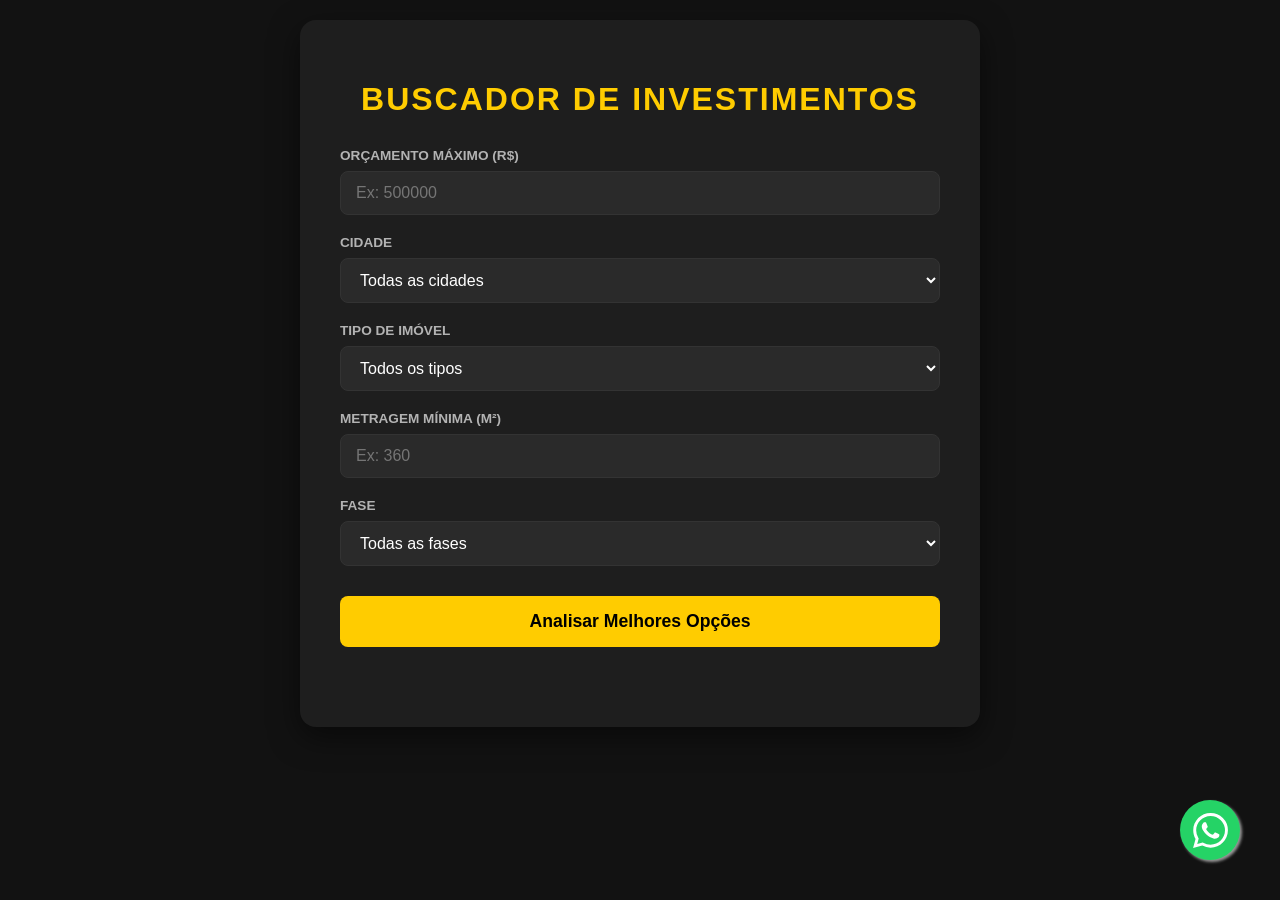
<file: index.html>
<!DOCTYPE html>
<html lang="pt-br">
<head>
    <meta charset="UTF-8">
    <meta name="viewport" content="width=device-width, initial-scale=1.0">
    <title>Busca de Investimentos Imobiliários</title>
    <link rel="stylesheet" href="style.css">
    <style>
        /* Estilos do Botão de WhatsApp */
        .whatsapp-float {
            position: fixed; width: 60px; height: 60px; bottom: 40px; right: 40px;
            background-color: #25d366; color: #FFF; border-radius: 50px;
            text-align: center; font-size: 30px; box-shadow: 2px 2px 3px #999;
            z-index: 1000; display: flex; align-items: center; justify-content: center;
            text-decoration: none; transition: transform 0.3s ease;
        }
        .whatsapp-float:hover { transform: scale(1.1); color: #FFF; }
        .whatsapp-float svg { fill: white; width: 35px; height: 35px; }
    </style>
</head>
<body>
    <div class="container">
        <h1>Buscador de Investimentos</h1>

        <div class="filtros">
            <label for="valor">Orçamento Máximo (R$)</label>
            <input type="number" id="valor" placeholder="Ex: 500000">

            <label for="cidade">Cidade</label>
            <select id="cidade">
                <option value="">Todas as cidades</option>
                <option value="Palhoça">Palhoça</option>
                <option value="São José">São José</option>
                <option value="Florianópolis">Florianópolis</option>
                <option value="Biguaçu">Biguaçu</option>
                <option value="Canelinha">Canelinha</option>
                <option value="Angelina">Angelina</option>
                <option value="Imaruí">Imaruí</option>
                <option value="Orleans">Orleans</option>
            </select>

            <label for="tipo">Tipo de Imóvel</label>
            <select id="tipo">
                <option value="">Todos os tipos</option>
                <option value="Apartamento">Apartamento</option>
                <option value="Casa">Casa</option>
                <option value="Terreno">Terreno</option>
                <option value="Chácara">Chácara</option>
            </select>

            <label for="metragem">Metragem Mínima (m²)</label>
            <input type="number" id="metragem" placeholder="Ex: 360">

            <label for="fase">Fase</label>
            <select id="fase">
                <option value="">Todas as fases</option>
                <option value="Lançamento">Lançamento</option>
                <option value="Pronto">Pronto</option>
                <option value="Planta">Na Planta</option>
            </select>

            <button id="buscar">Analisar Melhores Opções</button>
        </div>

        <div id="resultados"></div>
    </div>

    <a href="https://wa.me/48999886083?text=Olá! Gostaria de mais informações sobre os investimentos imobiliários." 
       class="whatsapp-float" 
       target="_blank">
        <svg viewBox="0 0 24 24">
            <path d="M17.472 14.382c-.297-.149-1.758-.867-2.03-.967-.273-.099-.471-.148-.67.15-.197.297-.767.966-.94 1.164-.173.199-.347.223-.644.075-.297-.15-1.255-.463-2.39-1.475-.883-.788-1.48-1.761-1.653-2.059-.173-.297-.018-.458.13-.606.134-.133.298-.347.446-.52.149-.174.198-.298.298-.497.099-.198.05-.371-.025-.52-.075-.149-.669-1.612-.916-2.207-.242-.579-.487-.5-.669-.51-.173-.008-.371-.01-.57-.01-.198 0-.52.074-.792.372-.272.297-1.04 1.016-1.04 2.479 0 1.462 1.065 2.875 1.213 3.074.149.198 2.096 3.2 5.077 4.487.709.306 1.262.489 1.694.625.712.227 1.36.195 1.871.118.571-.085 1.758-.719 2.006-1.413.248-.694.248-1.289.173-1.413-.074-.124-.272-.198-.57-.347m-5.421 7.403h-.004a9.87 9.87 0 01-5.031-1.378l-.361-.214-3.741.982.998-3.648-.235-.374a9.86 9.86 0 01-1.51-5.26c.001-5.45 4.436-9.884 9.888-9.884 2.64 0 5.122 1.03 6.988 2.898a9.825 9.825 0 012.893 6.994c-.003 5.45-4.437 9.884-9.885 9.884m8.413-18.297A11.815 11.815 0 0012.05 0C5.495 0 .16 5.335.157 11.892c0 2.096.547 4.142 1.588 5.945L.057 24l6.305-1.654a11.882 11.882 0 005.683 1.448h.005c6.554 0 11.89-5.335 11.893-11.893a11.821 11.821 0 00-3.48-8.413Z"/>
        </svg>
    </a>

    <script src="script.js"></script>
</body>
</html>
</file>
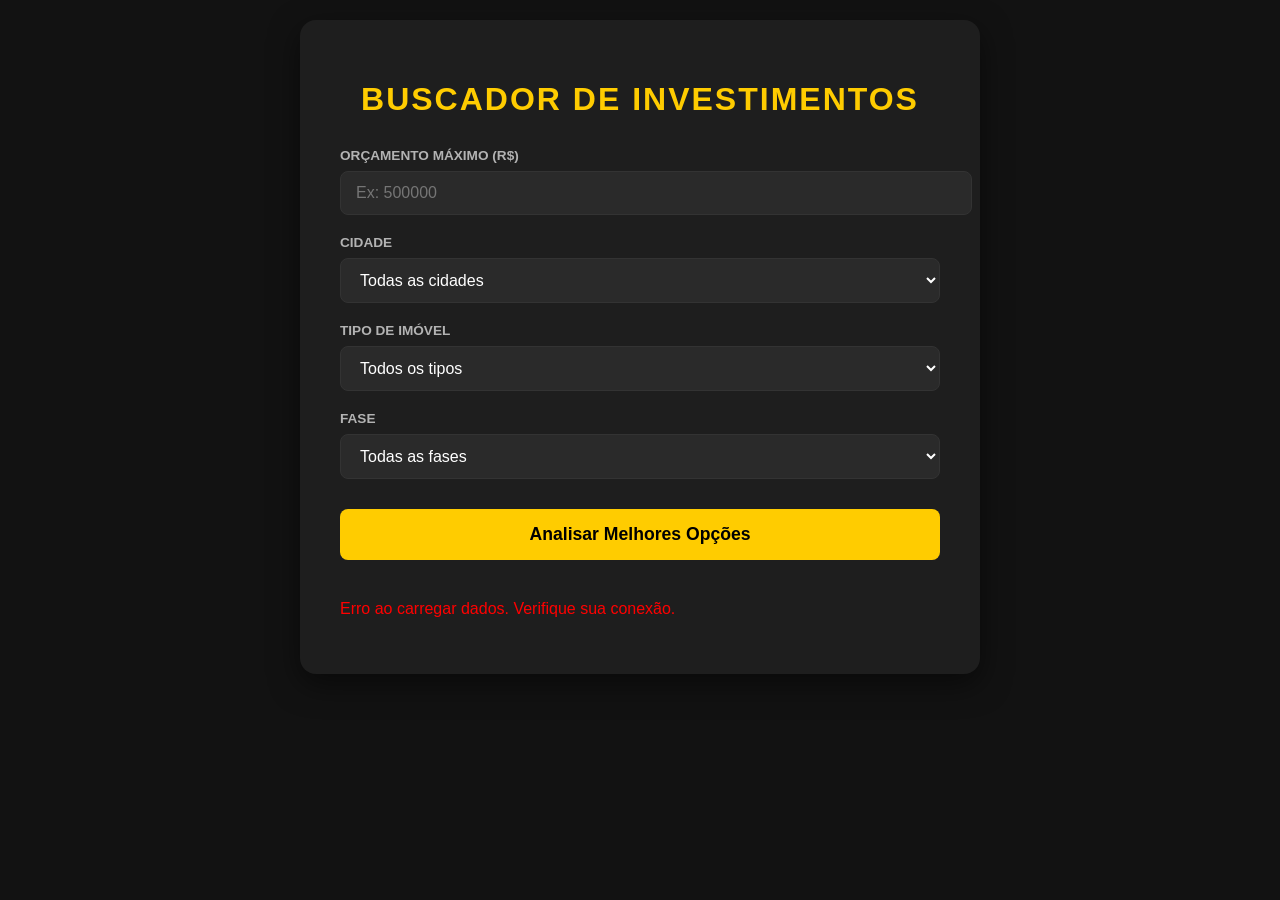
<file: investimentos-imobiliarios/index.html>
<!DOCTYPE html>
<html lang="pt-br">
<head>
    <meta charset="UTF-8">
    <meta name="viewport" content="width=device-width, initial-scale=1.0">
    <title>Busca de Investimentos Imobiliários</title>
    <link rel="stylesheet" href="style.css">
</head>
<body>
    <div class="container">
        <h1>Buscador de Investimentos</h1>

        <div class="filtros">
            <label for="valor">Orçamento Máximo (R$)</label>
            <input type="number" id="valor" placeholder="Ex: 500000">

            <label for="cidade">Cidade</label>
            <select id="cidade">
                <option value="">Todas as cidades</option>
                <option value="Palhoça">Palhoça</option>
                <option value="São José">São José</option>
                <option value="Florianópolis">Florianópolis</option>
            </select>

            <label for="tipo">Tipo de Imóvel</label>
            <select id="tipo">
                <option value="">Todos os tipos</option>
                <option value="Apartamento">Apartamento</option>
                <option value="Casa">Casa</option>
                <option value="Terreno">Terreno</option>
            </select>

            <label for="fase">Fase</label>
            <select id="fase">
                <option value="">Todas as fases</option>
                <option value="Lançamento">Lançamento</option>
                <option value="Pronto">Pronto</option>
            </select>

            <button id="buscar">Analisar Melhores Opções</button>
        </div>

        <div id="resultados">
            </div>
    </div>

    <script src="script.js"></script>
</body>
</html>
</file>
<file: style.css>
/* Paleta de Cores:
   Fundo: #121212 (Preto) e #1e1e1e (Cinza Escuro)
   Destaque: #ffcc00 (Amarelo Investimento)
   Texto: #ffffff (Branco) e #b3b3b3 (Cinza Claro)
*/

body {
    font-family: 'Inter', 'Segoe UI', Roboto, sans-serif;
    background-color: #121212;
    color: #ffffff;
    margin: 0;
    padding: 20px;
    display: flex;
    justify-content: center;
    align-items: flex-start; /* Alinhado ao topo para facilitar rolagem */
}

.container {
    background-color: #1e1e1e;
    padding: 40px;
    border-radius: 16px;
    box-shadow: 0 10px 30px rgba(0,0,0,0.5);
    width: 100%;
    max-width: 600px;
}

h1 {
    text-align: center;
    color: #ffcc00;
    font-size: 2rem;
    margin-bottom: 30px;
    text-transform: uppercase;
    letter-spacing: 2px;
}

label {
    display: block;
    margin-top: 20px;
    font-size: 0.85rem;
    color: #b3b3b3;
    text-transform: uppercase;
    font-weight: 600;
}

/* Inputs e Selects Modernos */
input, select {
    width: 100%;
    padding: 12px 15px;
    margin-top: 8px;
    background-color: #2a2a2a;
    border: 1px solid #333;
    border-radius: 8px;
    color: white;
    font-size: 1rem;
    outline: none;
    transition: border 0.3s;
    box-sizing: border-box; /* Garante que o padding não estoure a largura */
}

input:focus, select:focus {
    border-color: #ffcc00;
}

/* Botão de Destaque */
button {
    width: 100%;
    padding: 15px;
    background-color: #ffcc00;
    color: #000;
    border: none;
    border-radius: 8px;
    font-size: 1.1rem;
    font-weight: bold;
    margin-top: 30px;
    cursor: pointer;
    transition: transform 0.2s, background 0.3s;
}

button:hover {
    background-color: #e6b800;
    transform: translateY(-2px);
}

/* Lista de Resultados */
#resultados {
    margin-top: 40px;
}

.resultado-item {
    background-color: #ffcc00;
    color: #000;
    padding: 20px;
    margin-bottom: 20px;
    border-radius: 12px;
    position: relative;
    transition: transform 0.3s;
    border: none;
    overflow: hidden; /* Garante que nada saia do card */
}

.resultado-item:hover {
    transform: scale(1.02);
}

.resultado-item h3 {
    margin: 0 0 10px 0;
    font-size: 1.3rem;
    color: #000;
    padding-right: 90px; /* Espaço para a badge não cobrir o nome */
    line-height: 1.2;
}

.resultado-item p {
    margin: 6px 0;
    font-size: 0.95rem;
    font-weight: 500;
    border-bottom: 1px solid rgba(0,0,0,0.05); /* Linha sutil separadora */
    padding-bottom: 2px;
}

/* Badge de Score dentro do Card */
.score-badge {
    position: absolute;
    top: 15px;
    right: 15px;
    background: #000;
    color: #ffcc00;
    padding: 6px 12px;
    border-radius: 20px;
    font-size: 0.75rem;
    font-weight: 900;
    text-transform: uppercase;
}

.aviso {
    text-align: center;
    color: #b3b3b3;
    font-style: italic;
    margin-top: 20px;
}

/* --- AJUSTES PARA CELULAR (RESPONSIVIDADE) --- */
@media (max-width: 480px) {
    body {
        padding: 10px;
    }
    .container {
        padding: 20px;
    }
    h1 {
        font-size: 1.5rem;
    }
    .resultado-item h3 {
        padding-right: 0; /* No mobile a badge vai para baixo */
        font-size: 1.1rem;
    }
    .score-badge {
        position: relative;
        top: 0;
        right: 0;
        display: inline-block;
        margin-bottom: 10px;
    }
}
</file>
<file: investimentos-imobiliarios/style.css>
/* Paleta de Cores:
   Fundo: #121212 (Preto) e #1e1e1e (Cinza Escuro)
   Destaque: #ffcc00 (Amarelo Investimento)
   Texto: #ffffff (Branco) e #b3b3b3 (Cinza Claro)
*/

body {
    font-family: 'Inter', 'Segoe UI', Roboto, sans-serif;
    background-color: #121212; /* Fundo Preto */
    color: #ffffff;
    margin: 0;
    padding: 20px;
    display: flex;
    justify-content: center;
}

.container {
    background-color: #1e1e1e; /* Fundo Cinza Escuro */
    padding: 40px;
    border-radius: 16px;
    box-shadow: 0 10px 30px rgba(0,0,0,0.5);
    width: 100%;
    max-width: 600px;
}

h1 {
    text-align: center;
    color: #ffcc00; /* Título Amarelo */
    font-size: 2rem;
    margin-bottom: 30px;
    text-transform: uppercase;
    letter-spacing: 2px;
}

label {
    display: block;
    margin-top: 20px;
    font-size: 0.85rem;
    color: #b3b3b3;
    text-transform: uppercase;
    font-weight: 600;
}

/* Inputs e Selects Modernos */
input, select {
    width: 100%;
    padding: 12px 15px;
    margin-top: 8px;
    background-color: #2a2a2a;
    border: 1px solid #333;
    border-radius: 8px;
    color: white;
    font-size: 1rem;
    outline: none;
    transition: border 0.3s;
}

input:focus, select:focus {
    border-color: #ffcc00;
}

/* Botão de Destaque */
button {
    width: 100%;
    padding: 15px;
    background-color: #ffcc00;
    color: #000;
    border: none;
    border-radius: 8px;
    font-size: 1.1rem;
    font-weight: bold;
    margin-top: 30px;
    cursor: pointer;
    transition: transform 0.2s, background 0.3s;
}

button:hover {
    background-color: #e6b800;
    transform: translateY(-2px);
}

/* Lista de Resultados */
#resultados {
    margin-top: 40px;
}

.resultado-item {
    background-color: #ffcc00; /* Caixa Amarela conforme pedido */
    color: #000; /* Texto preto para ler melhor no amarelo */
    padding: 20px;
    margin-bottom: 20px;
    border-radius: 12px;
    position: relative;
    transition: transform 0.3s;
    border: none;
}

.resultado-item:hover {
    transform: scale(1.02);
}

.resultado-item h3 {
    margin: 0 0 10px 0;
    font-size: 1.3rem;
    color: #000;
}

.resultado-item p {
    margin: 4px 0;
    font-size: 0.95rem;
    font-weight: 500;
}

/* Badge de Score dentro do Card */
.score-badge {
    position: absolute;
    top: 15px;
    right: 15px;
    background: #000;
    color: #ffcc00;
    padding: 6px 12px;
    border-radius: 20px;
    font-size: 0.8rem;
    font-weight: 900;
}

.aviso {
    text-align: center;
    color: #666;
    font-style: italic;
    margin-top: 20px;
}
</file>
